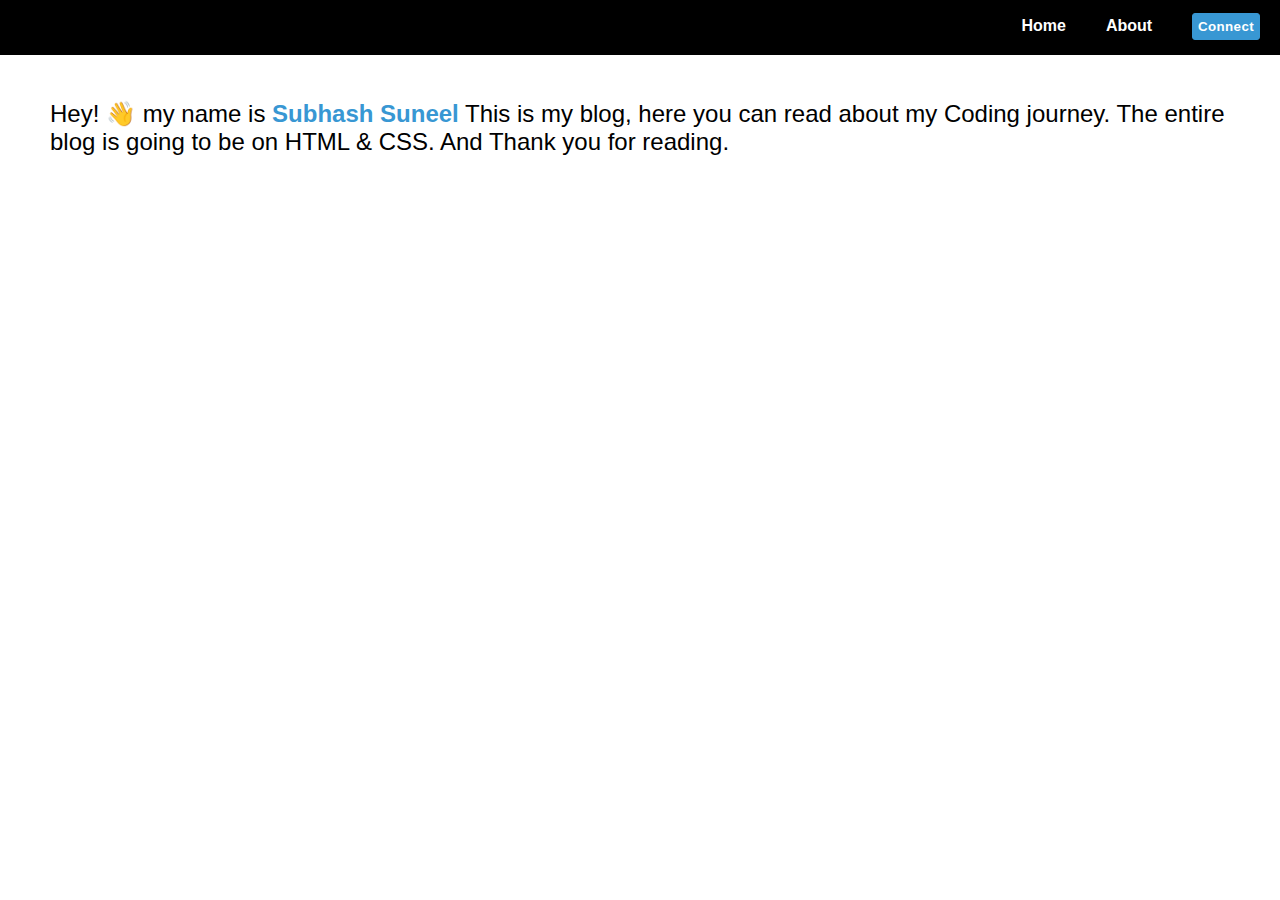
<file: about.html>
<!DOCTYPE html>
<html lang="en">
<head>
    <meta charset="UTF-8">
    <meta http-equiv="X-UA-Compatible" content="IE=edge">
    <meta name="viewport" content="width=device-width, initial-scale=1.0">
    <title>About - subhashsuneel</title>
    <link rel="stylesheet" href="styles.css">
</head>
<body>
    <header>
        <nav>
            <ul>
                <li><a href="/index.html">Home</a></li>
                <li><a href="/about.html">About</a></li>
                <li><button class="call-to-action">Connect</button></li>
            </ul>
        </nav>
    </header>
    <div class="main">
        <div class="container">
            <p class="description">
                Hey! 👋 my name is <strong id="name">Subhash Suneel</strong>  This is my blog, here you can read about my Coding journey.
                The entire blog is going to be on HTML & CSS. And Thank you for reading.
            </p>
        </div>
    </div>
</body>
</html>
</file>
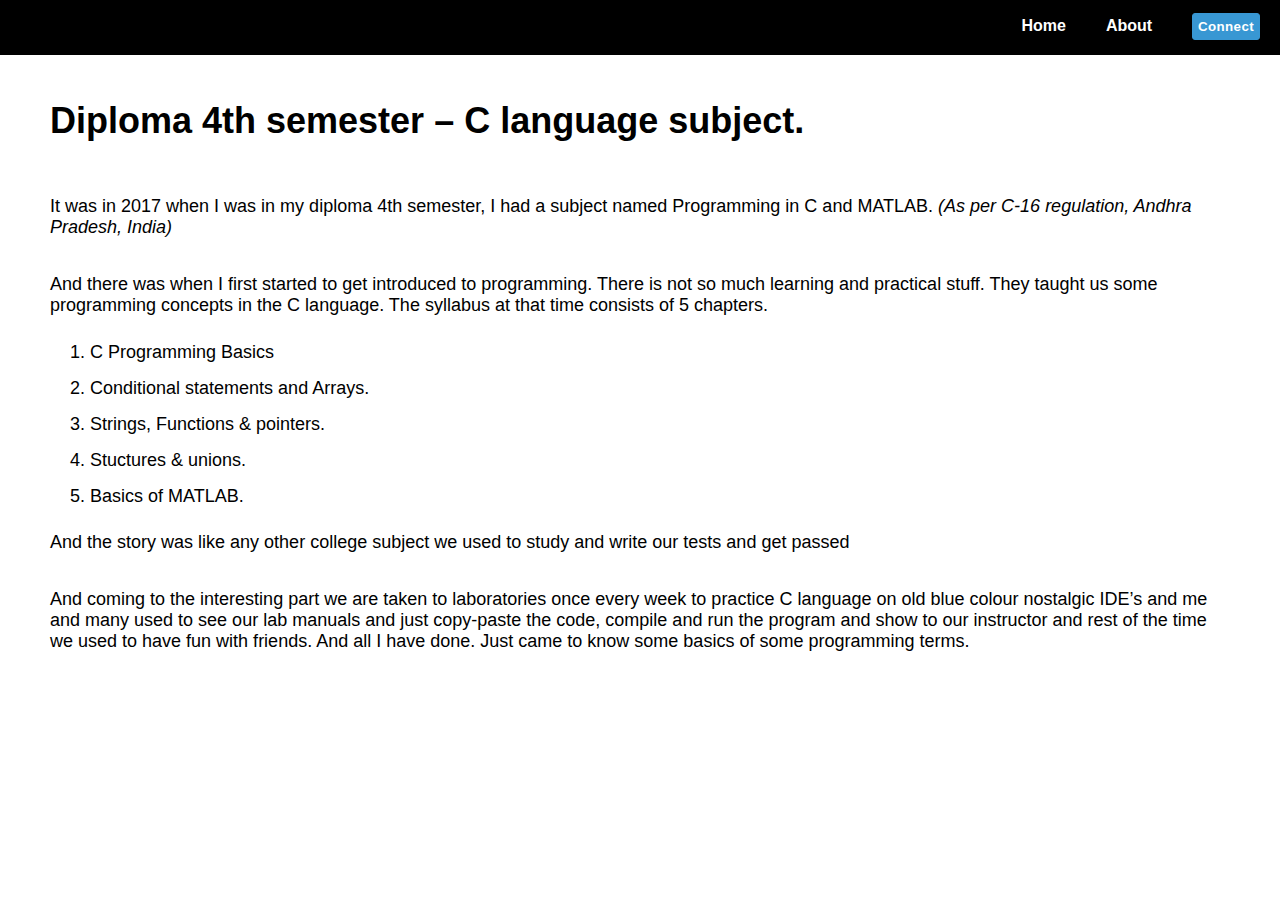
<file: art1.html>
<!DOCTYPE html>
<html lang="en">
<head>
    <meta charset="UTF-8">
    <meta http-equiv="X-UA-Compatible" content="IE=edge">
    <meta name="viewport" content="width=device-width, initial-scale=1.0">
    <title>Diploma 4th semester | C language subject.</title>
    <link rel="stylesheet" href="/styles.css">
</head>
<body>
    <header>
        <nav>
            <ul>
                <li><a href="/index.html">Home</a></li>
                <li><a href="/about.html">About</a></li>
                <li><button class="call-to-action">Connect</button></li>
            </ul>
        </nav>
    </header>
    <div class="main">
        <div class="container article-container" >
            <h1>Diploma 4th semester – C language subject.</h1>
            <p>It was in 2017 when I was in my diploma 4th semester, 
            I had a subject named Programming in C and MATLAB. 
            <i>(As per C-16 regulation, Andhra Pradesh, India)</i> 
            </p>
            <p>And there was when I first started to get introduced to programming. 
                There is not so much learning and practical stuff. 
                They taught us some programming concepts in the C language.
                The syllabus at that time consists of 5 chapters. 
            </p>
            <ol>
                <li>C Programming Basics</li>
                <li>Conditional statements and Arrays.</li>
                <li>Strings, Functions & pointers.</li>
                <li>Stuctures & unions.</li>
                <li>Basics of MATLAB.</li>
            </ol>
            <p>And the story was like any other college subject 
            we used to study and write our tests and get passed</p>

            <p>And coming to the interesting part we are taken to laboratories 
                once every week to practice C language on old blue colour nostalgic 
                IDE’s and me and many used to see our lab manuals and just copy-paste the code, 
                compile and run the program and show to our instructor and rest of the time 
                we used to have fun with friends. And all I have done. 
                Just came to know some basics of some programming terms.
            </p>
        </div>
    <div>
</body>
</html>
</file>
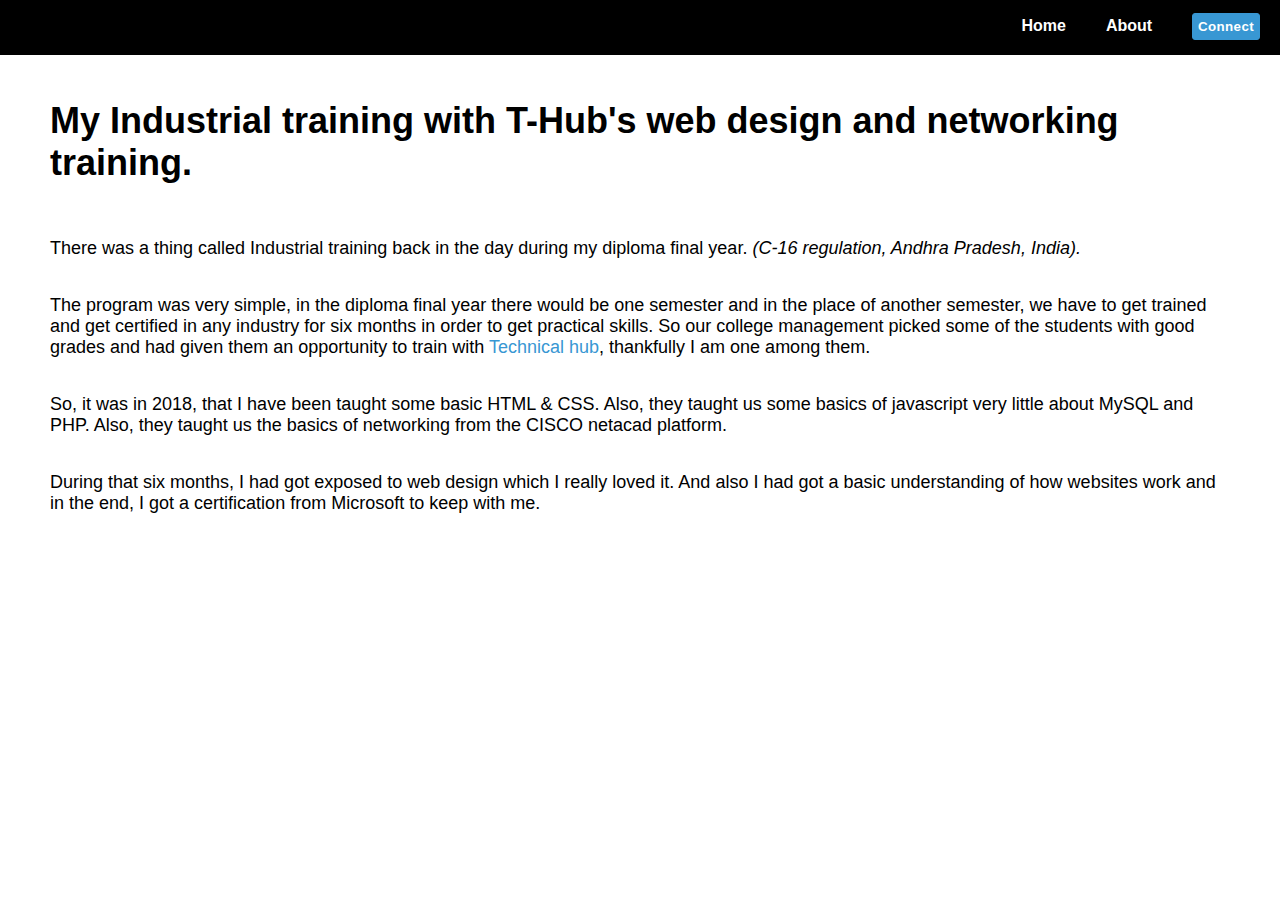
<file: art2.html>
<!DOCTYPE html>
<html lang="en">
<head>
    <meta charset="UTF-8">
    <meta http-equiv="X-UA-Compatible" content="IE=edge">
    <meta name="viewport" content="width=device-width, initial-scale=1.0">
    <title>C-language - Diploma 4th Semester</title>
    <link rel="stylesheet" href="/styles.css">
</head>
<body>
    <header>
        <nav>
            <ul>
                <li><a href="/index.html">Home</a></li>
                <li><a href="/about.html">About</a></li>
                <li><button class="call-to-action">Connect</button></li>
            </ul>
        </nav>
    </header>
    <div class="main">
        <div class="container article-container">
            <h1>My Industrial training with T-Hub's web design and networking training.</h1>
            <p>
                There was a thing called Industrial training back in the day during my diploma final year. 
                <i>(C-16 regulation, Andhra Pradesh, India).</i>
            </p>
            <p>
                The program was very simple, in the diploma final year there would be one semester
                and in the place of another semester, 
                we have to get trained and get certified in any industry for six months in order to get practical skills.
                So our college management picked some of the students with good grades and had given them an opportunity to train
                with <a href="https://technicalhub.io/" target="_blank">Technical hub</a>, thankfully I am one among them.
            </p>
            <p>
                So, it was in 2018, that I have been taught some basic HTML & CSS. 
                Also, they taught us some basics of javascript very little about MySQL and PHP. 
                Also, they taught us the basics of networking from the CISCO netacad platform.
            </p>
            <p>
                During that six months, I had got exposed to web design which I really loved it.
                 And also I had got a basic understanding of how websites work and in the end, 
                 I got a certification from Microsoft to keep with me. 
            </p>
            
        </div>
    <div>
</body>
</html>
</file>
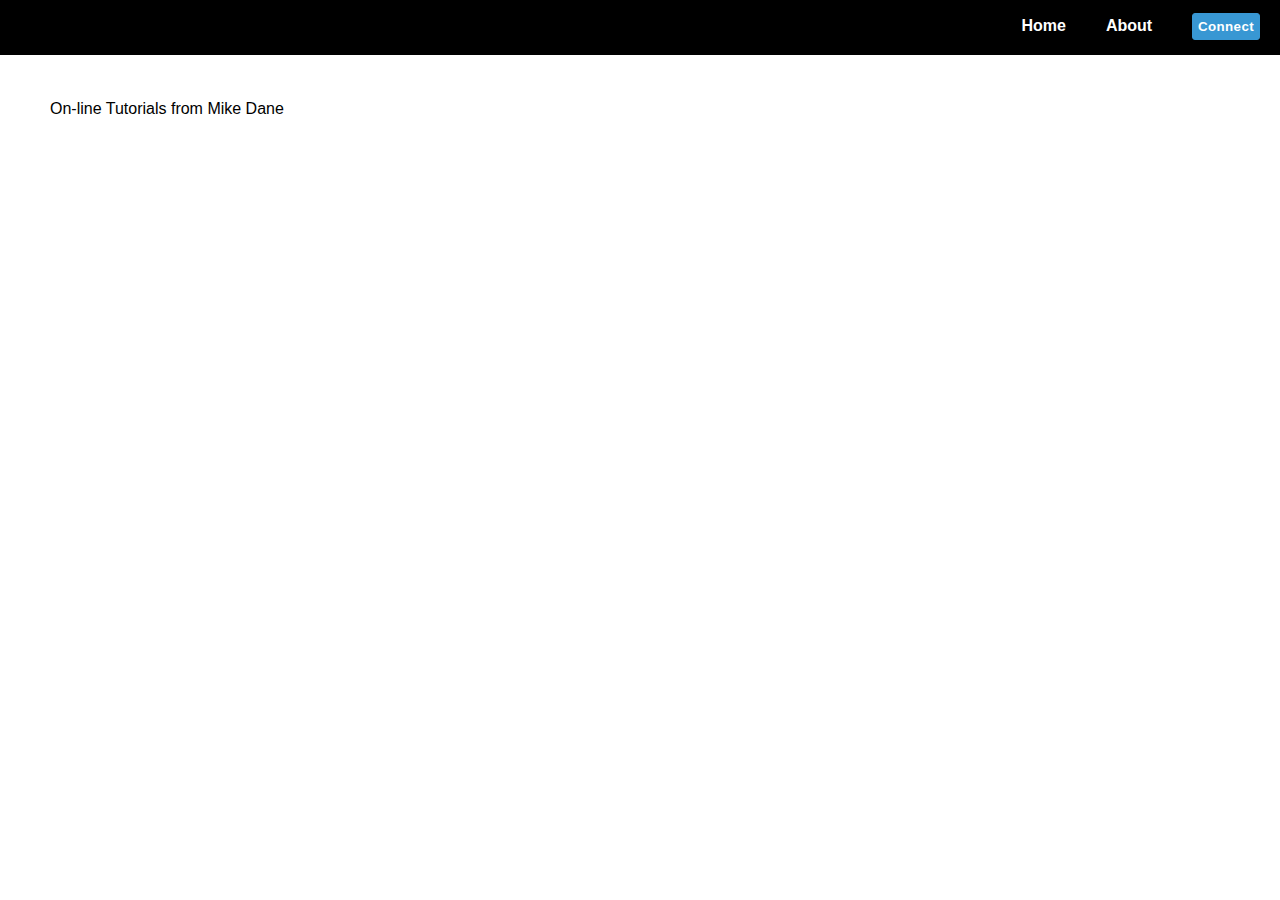
<file: art3.html>
<!DOCTYPE html>
<html lang="en">
<head>
    <meta charset="UTF-8">
    <meta http-equiv="X-UA-Compatible" content="IE=edge">
    <meta name="viewport" content="width=device-width, initial-scale=1.0">
    <title>C-language - Diploma 4th Semester</title>
    <link rel="stylesheet" href="/styles.css">
</head>
<body>
    <header>
        <nav>
            <ul>
                <li><a href="/index.html">Home</a></li>
                <li><a href="/about.html">About</a></li>
                <li><button class="call-to-action">Connect</button></li>
            </ul>
        </nav>
    </header>
    <div class="main">
        <div class="container">
            On-line Tutorials from Mike Dane
        </div>
    <div>
</body>
</html>
</file>
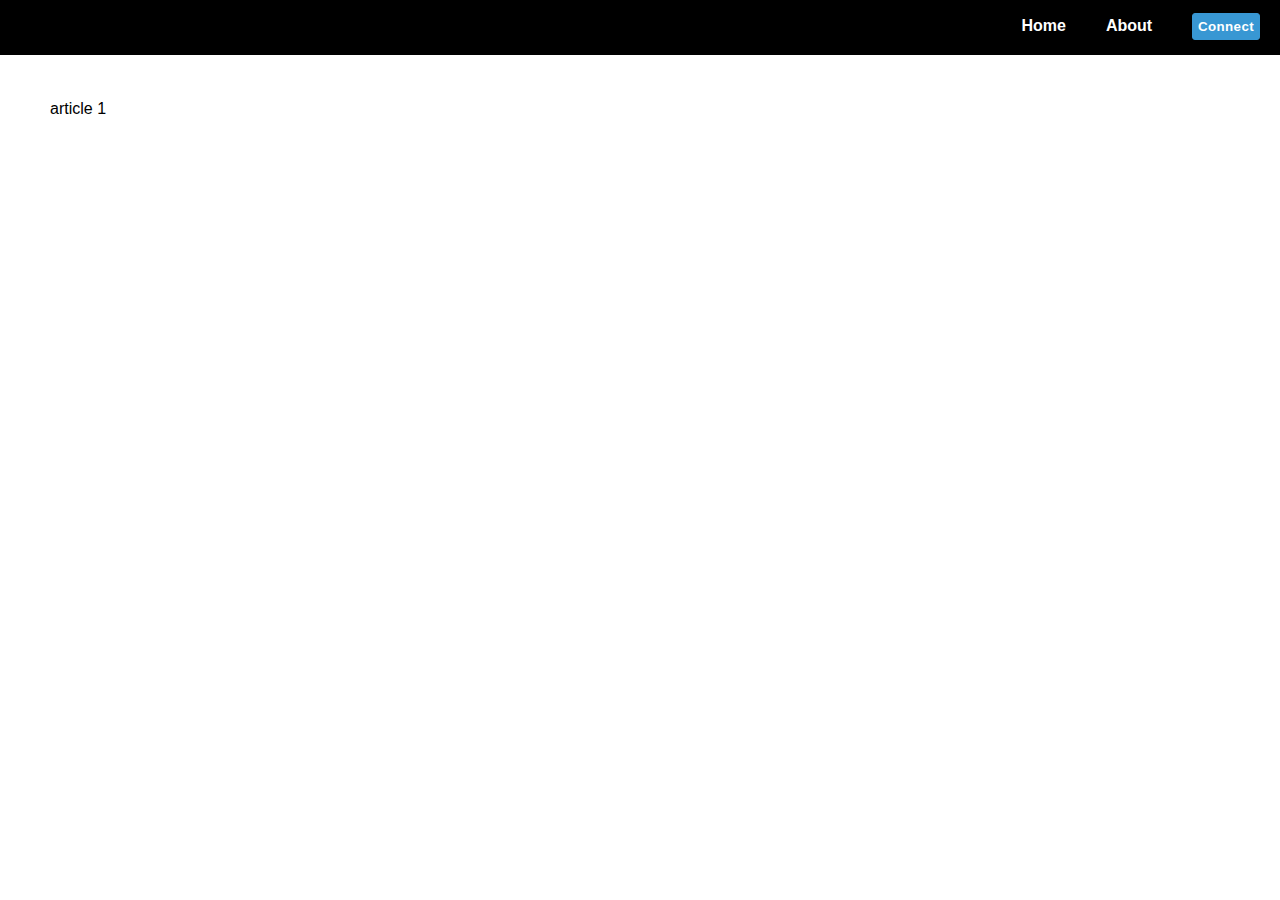
<file: art4.html>
<!DOCTYPE html>
<html lang="en">
<head>
    <meta charset="UTF-8">
    <meta http-equiv="X-UA-Compatible" content="IE=edge">
    <meta name="viewport" content="width=device-width, initial-scale=1.0">
    <title>C-language - Diploma 4th Semester</title>
    <link rel="stylesheet" href="/styles.css">
</head>
<body>
    <header>
        <nav>
            <ul>
                <li><a href="/index.html">Home</a></li>
                <li><a href="/about.html">About</a></li>
                <li><button class="call-to-action">Connect</button></li>
            </ul>
        </nav>
    </header>
    <div class="main">
        <div class="container">
            article 1
        </div>
    <div>
</body>
</html>
</file>
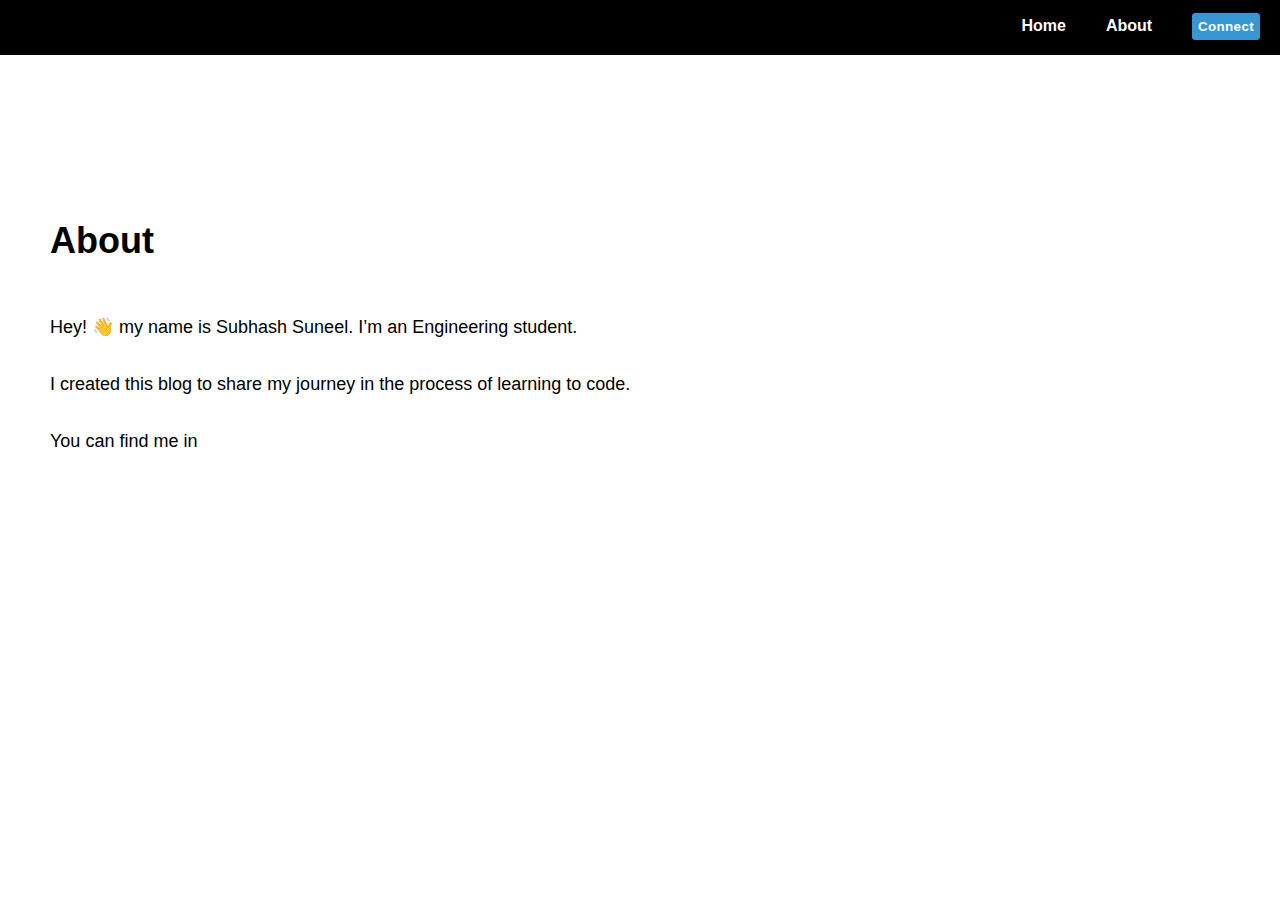
<file: articles/about.html>
<!DOCTYPE html>
<html lang="en">
<head>
    <meta charset="UTF-8">
    <meta http-equiv="X-UA-Compatible" content="IE=edge">
    <meta name="viewport" content="width=device-width, initial-scale=1.0">
    <title>About - subhashsuneel</title>
    <link rel="stylesheet" href="https://subhashsuneel.github.io/blog-subhashsuneel/styles.css">
    <link rel="stylesheet" href="https://pro.fontawesome.com/releases/v5.10.0/css/all.css" integrity="sha384-AYmEC3Yw5cVb3ZcuHtOA93w35dYTsvhLPVnYs9eStHfGJvOvKxVfELGroGkvsg+p" crossorigin="anonymous"/>
</head>
<body>
    <header>
        <nav>
            <ul>
                <li><a href="https://subhashsuneel.github.io/blog-subhashsuneel/">Home</a></li>
                <li><a href="https://subhashsuneel.github.io/blog-subhashsuneel/articles/about.html">About</a></li>
                <li><button class="call-to-action" onclick="location.href='https://www.linkedin.com/in/suneel-subhash-a33971179/'" type="button">Connect</button></li>
            </ul>
        </nav>
    </header>
    <div class="main">
        <div class="container article-container">
            <p class="description">
                <h1>About</h1>
                <p>Hey! 👋 my name is Subhash Suneel. I’m an Engineering student.</p>
                <p>I created this blog to share my journey in the process of learning to code.</p>
                <p> You can find me in </p> 
                <p class="social-buttons">
                    <a href="https://www.linkedin.com/in/suneel-subhash-a33971179/" target="_blank"><i class="fab fa-linkedin"></i></a>
                    <a href="https://twitter.com/subhash_suneel" target="_blank"><i class="fab fa-twitter"></i></a>  
                </p>
            </p>
        </div>
    </div>
</body>
</html>
</file>
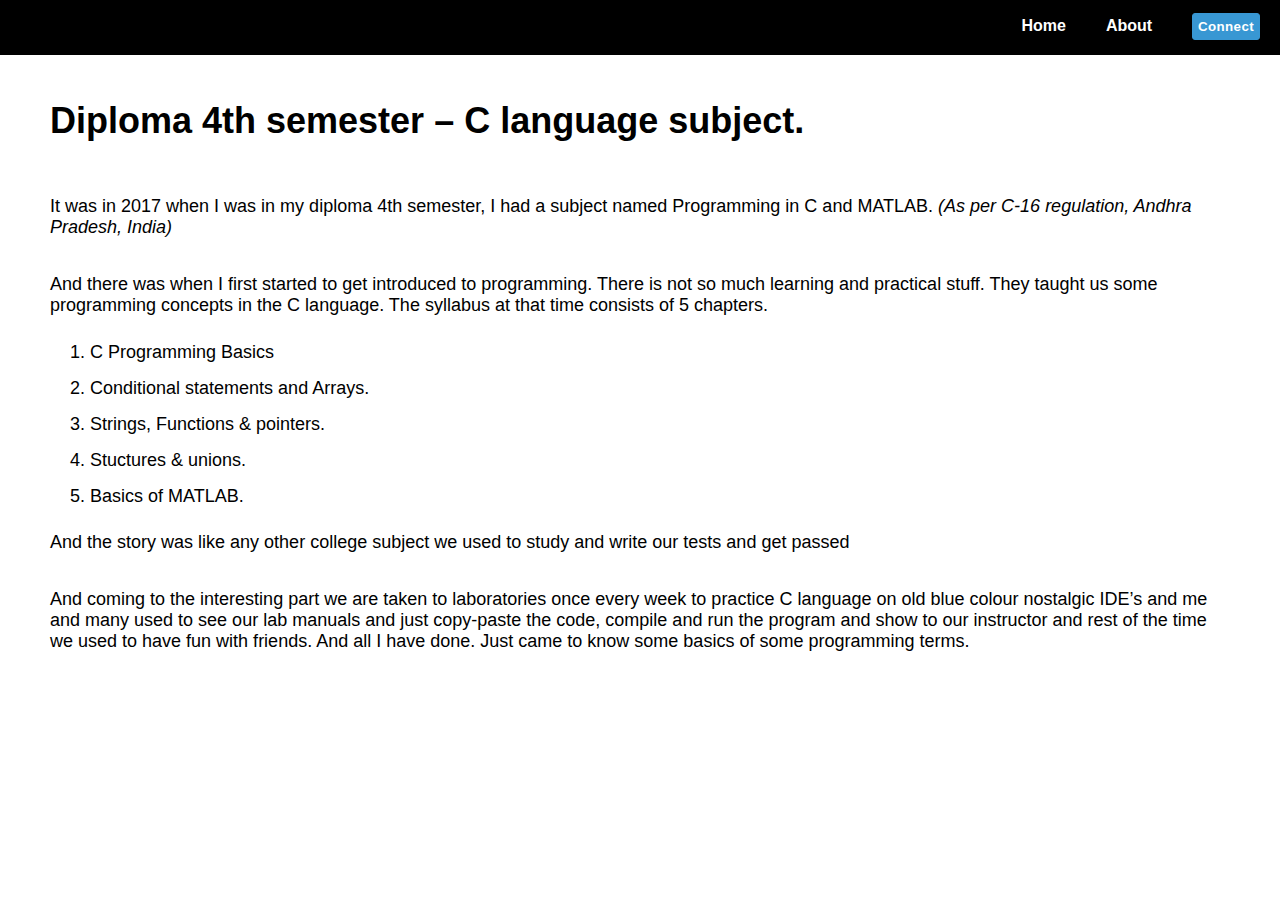
<file: articles/art1.html>
<!DOCTYPE html>
<html lang="en">
<head>
    <meta charset="UTF-8">
    <meta http-equiv="X-UA-Compatible" content="IE=edge">
    <meta name="viewport" content="width=device-width, initial-scale=1.0">
    <title>Diploma 4th semester | C language subject.</title>
    <link rel="stylesheet" href="https://subhashsuneel.github.io/blog-subhashsuneel/styles.css">
</head>
<body>
    <header>
        <nav>
            <ul>
                <li><a href="https://subhashsuneel.github.io/blog-subhashsuneel/">Home</a></li>
                <li><a href="https://subhashsuneel.github.io/blog-subhashsuneel/articles/about.html">About</a></li>
                <li><button class="call-to-action" onclick="location.href='https://www.linkedin.com/in/suneel-subhash-a33971179/'" type="button">Connect</button></li>
            </ul>
        </nav>
    </header>
    <div class="main">
        <div class="container article-container" >
            <h1>Diploma 4th semester – C language subject.</h1>
            <p>It was in 2017 when I was in my diploma 4th semester, 
            I had a subject named Programming in C and MATLAB. 
            <i>(As per C-16 regulation, Andhra Pradesh, India)</i> 
            </p>
            <p>And there was when I first started to get introduced to programming. 
                There is not so much learning and practical stuff. 
                They taught us some programming concepts in the C language.
                The syllabus at that time consists of 5 chapters. 
            </p>
            <ol>
                <li>C Programming Basics</li>
                <li>Conditional statements and Arrays.</li>
                <li>Strings, Functions & pointers.</li>
                <li>Stuctures & unions.</li>
                <li>Basics of MATLAB.</li>
            </ol>
            <p>And the story was like any other college subject 
            we used to study and write our tests and get passed</p>

            <p>And coming to the interesting part we are taken to laboratories 
                once every week to practice C language on old blue colour nostalgic 
                IDE’s and me and many used to see our lab manuals and just copy-paste the code, 
                compile and run the program and show to our instructor and rest of the time 
                we used to have fun with friends. And all I have done. 
                Just came to know some basics of some programming terms.
            </p>
        </div>
    <div>
</body>
</html>
</file>
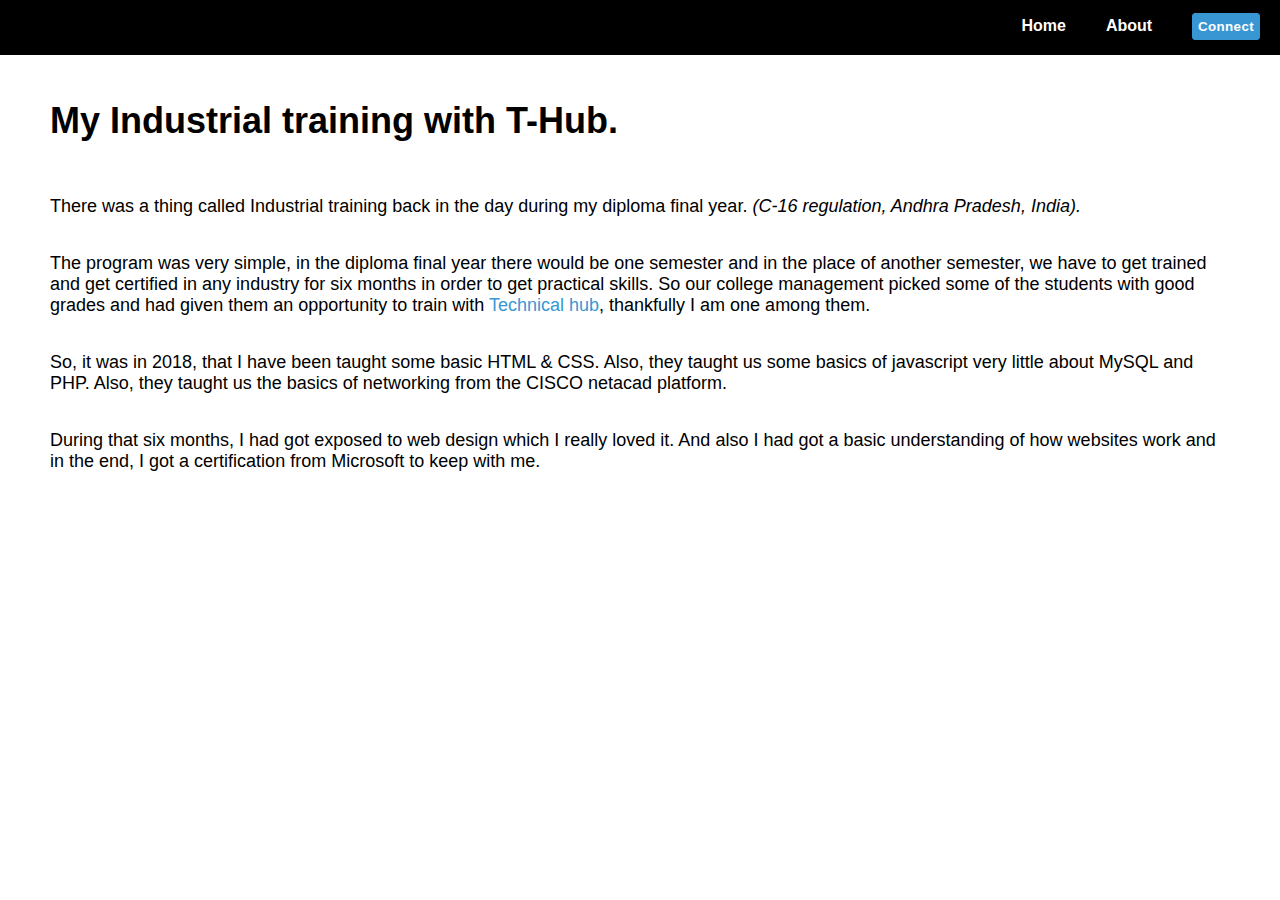
<file: articles/art2.html>
<!DOCTYPE html>
<html lang="en">
<head>
    <meta charset="UTF-8">
    <meta http-equiv="X-UA-Compatible" content="IE=edge">
    <meta name="viewport" content="width=device-width, initial-scale=1.0">
    <title>Technical Hub | Industrial Training</title>
    <link rel="stylesheet" href="https://subhashsuneel.github.io/blog-subhashsuneel/styles.css">
</head>
<body>
    <header>
        <nav>
            <ul>
                <li><a href="https://subhashsuneel.github.io/blog-subhashsuneel/">Home</a></li>
                <li><a href="https://subhashsuneel.github.io/blog-subhashsuneel/articles/about.html">About</a></li>
                <li><button class="call-to-action" onclick="location.href='https://www.linkedin.com/in/suneel-subhash-a33971179/'" type="button">Connect</button></li>
            </ul>
        </nav>
    </header>
    <div class="main">
        <div class="container article-container">
            <h1>My Industrial training with T-Hub.</h1>
            <p>
                There was a thing called Industrial training back in the day during my diploma final year. 
                <i>(C-16 regulation, Andhra Pradesh, India).</i>
            </p>
            <p>
                The program was very simple, in the diploma final year there would be one semester
                and in the place of another semester, 
                we have to get trained and get certified in any industry for six months in order to get practical skills.
                So our college management picked some of the students with good grades and had given them an opportunity to train
                with <a href="https://technicalhub.io/" target="_blank">Technical hub</a>, thankfully I am one among them.
            </p>
            <p>
                So, it was in 2018, that I have been taught some basic HTML & CSS. 
                Also, they taught us some basics of javascript very little about MySQL and PHP. 
                Also, they taught us the basics of networking from the CISCO netacad platform.
            </p>
            <p>
                During that six months, I had got exposed to web design which I really loved it.
                 And also I had got a basic understanding of how websites work and in the end, 
                 I got a certification from Microsoft to keep with me. 
            </p>
            
        </div>
    <div>
</body>
</html>
</file>
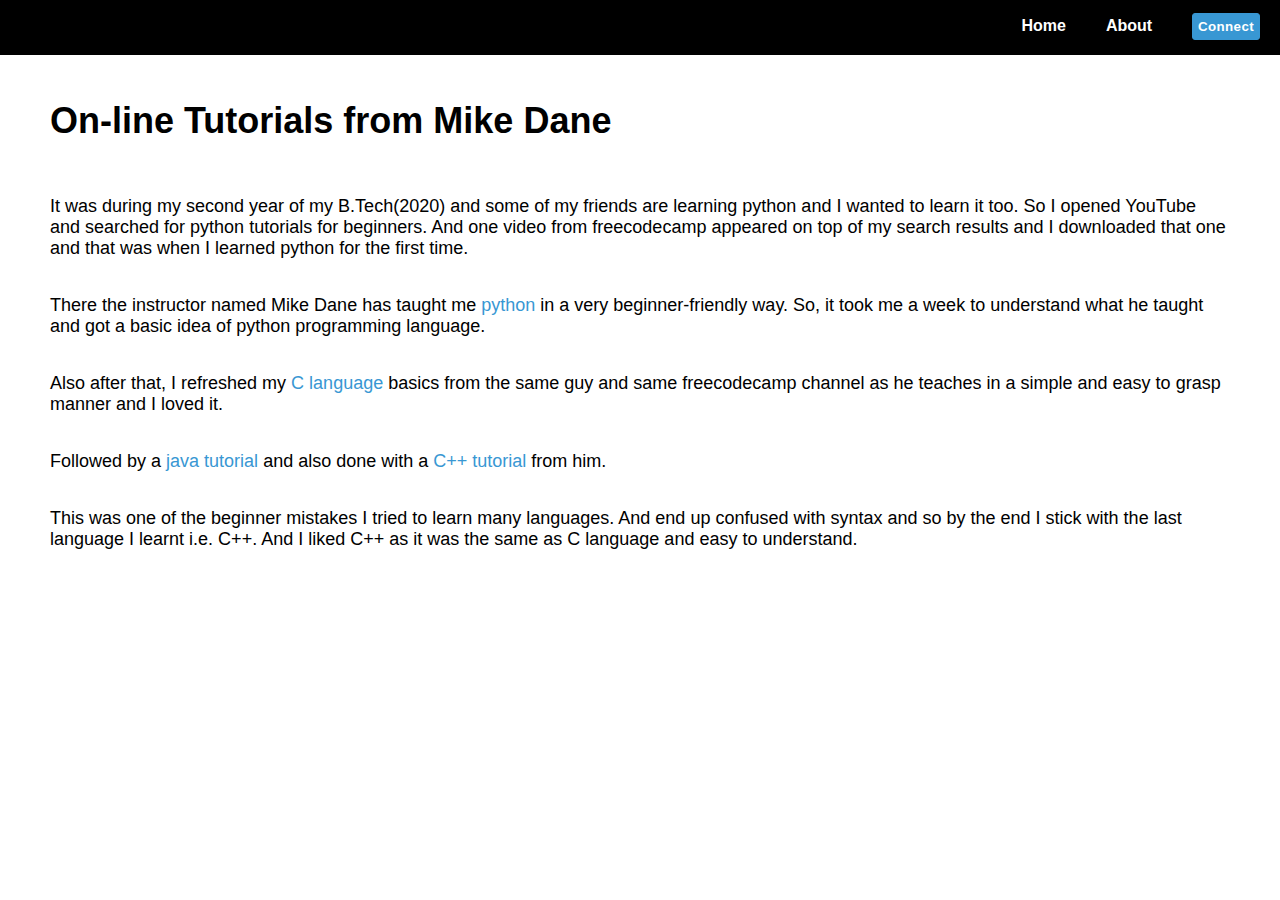
<file: articles/art3.html>
<!DOCTYPE html>
<html lang="en">
<head>
    <meta charset="UTF-8">
    <meta http-equiv="X-UA-Compatible" content="IE=edge">
    <meta name="viewport" content="width=device-width, initial-scale=1.0">
    <title>On-line Tutorials from Mike Dane</title>
    <link rel="stylesheet" href="https://subhashsuneel.github.io/blog-subhashsuneel/styles.css">
</head>
<body>
    <header>
        <nav>
            <ul>
                <li><a href="https://subhashsuneel.github.io/blog-subhashsuneel/">Home</a></li>
                <li><a href="https://subhashsuneel.github.io/blog-subhashsuneel/articles/about.html">About</a></li>
                <li><button class="call-to-action" onclick="location.href='https://www.linkedin.com/in/suneel-subhash-a33971179/'" type="button">Connect</button></li>
            </ul>
        </nav>
    </header>
    <div class="main">
        <div class="container article-container">
            <h1>On-line Tutorials from Mike Dane</h1>
            <p>
                It was during my second year of my B.Tech(2020) and some of my friends are learning python 
                and I wanted to learn it too. So I opened YouTube and searched for python tutorials for 
                beginners. And one video from freecodecamp appeared on top of my search results and 
                I downloaded that one and that was when I learned python for the first time.
            </p>
            
            <p>
                There the instructor named Mike Dane has taught me <a href="https://youtu.be/rfscVS0vtbw" target="_blank">python</a>  in a very beginner-friendly way. 
                So, it took me a week to understand what he taught and got a basic idea of python programming language.
            </p>
            <p>
                Also after that,  I refreshed my <a href="https://youtu.be/KJgsSFOSQv0" target="_blank">C language</a>  basics from the same guy and same freecodecamp channel 
                as he teaches in a simple and easy to grasp manner and I loved it. 
            </p>
            
            <p>
                Followed by a <a href="https://youtu.be/kJ0PKUMWnQI" target="_blank">java tutorial</a>  and also done with a <a href="https://youtu.be/vLnPwxZdW4Y" target="_blank">C++ tutorial</a>  from him. 
            </p>
            <p>
                This was one of the beginner mistakes I tried to learn many languages. And end up confused with syntax and 
                so by the end I stick with the last language I learnt i.e. C++.
                And I liked C++ as it was the same as C language and easy to understand.
            </p>
        </div>
    <div>
</body>
</html>
</file>
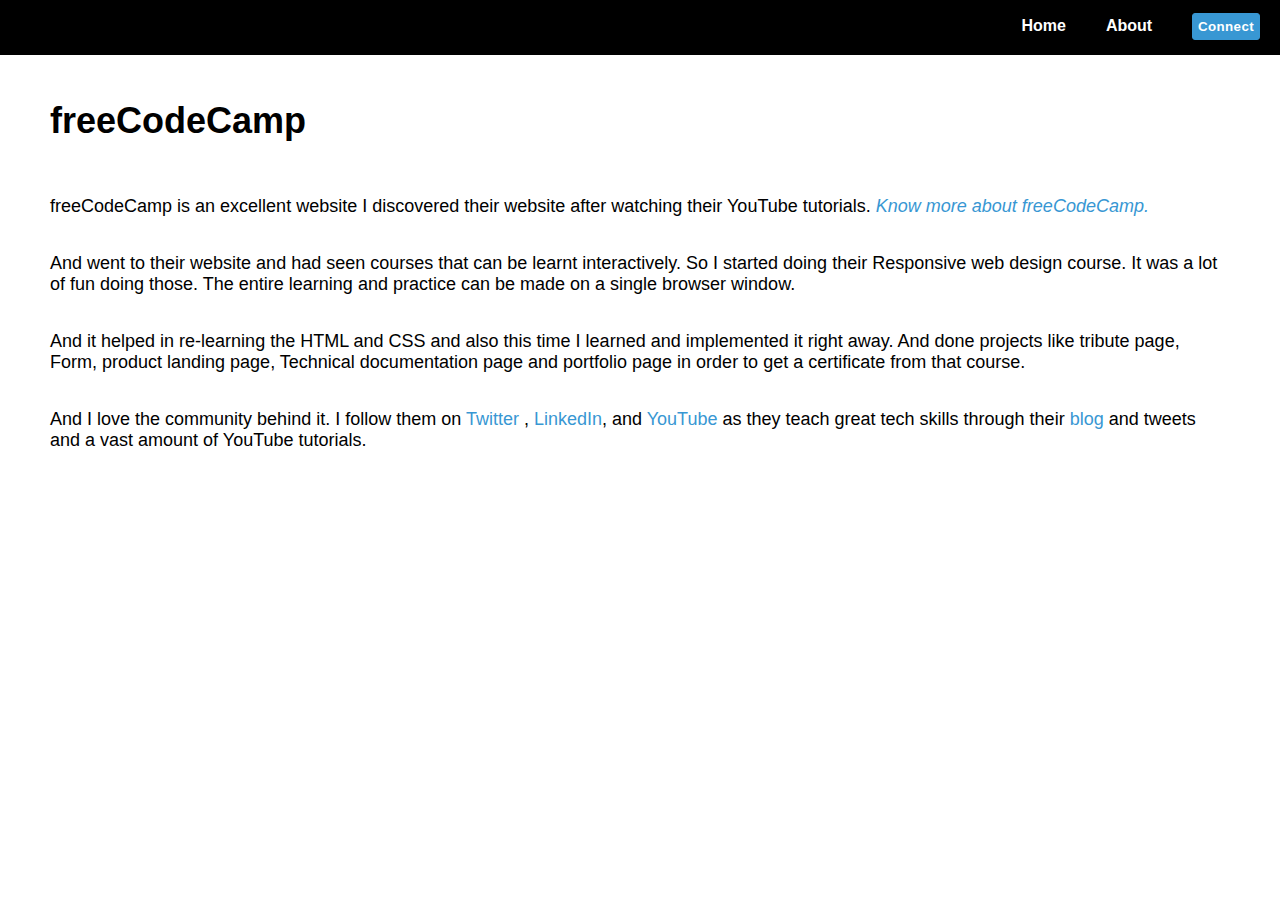
<file: articles/art4.html>
<!DOCTYPE html>
<html lang="en">
<head>
    <meta charset="UTF-8">
    <meta http-equiv="X-UA-Compatible" content="IE=edge">
    <meta name="viewport" content="width=device-width, initial-scale=1.0">
    <title>freeCodeCamp</title>
    <link rel="stylesheet" href="https://subhashsuneel.github.io/blog-subhashsuneel/styles.css">
</head>
<body>
    <header>
        <nav>
            <ul>
                <li><a href="https://subhashsuneel.github.io/blog-subhashsuneel/">Home</a></li>
                <li><a href="https://subhashsuneel.github.io/blog-subhashsuneel/articles/about.html">About</a></li>
                <li><button class="call-to-action" onclick="location.href='https://www.linkedin.com/in/suneel-subhash-a33971179/'" type="button">Connect</button></li>
            </ul>
        </nav>
    </header>
    <div class="main">
        <div class="container article-container">
            <h1>freeCodeCamp</h1>
            <p>
                freeCodeCamp is an excellent website
                I discovered their website after watching their YouTube tutorials. 
                <i><a href="https://www.freecodecamp.org/">Know more about freeCodeCamp.</a></i>
            </p>
            <p>
                And went to their website and had seen courses that can be learnt interactively. 
                So I started doing their Responsive web design course. It was a lot of fun doing those. 
                The entire learning and practice can be made on a single browser window.
            </p>
            <p>
                And it helped in re-learning the HTML and CSS and 
                also this time I learned and implemented it right away. 
                And done projects like tribute page, 
                Form, 
                product landing page, 
                Technical documentation page and portfolio page 
                in order to get a certificate from that course. 
            </p>
            <p>
                And I love the community behind it. 
                I follow them on  <a href="https://twitter.com/freeCodeCamp">Twitter</a> , <a href="https://www.linkedin.com/school/free-code-camp/">LinkedIn</a>, and <a href="https://www.youtube.com/c/Freecodecamp">YouTube</a> as they teach great tech skills 
                through their <a href="https://www.freecodecamp.org/news/">blog</a>  and tweets and a vast amount of YouTube tutorials.
            </p>
        </div>
    <div>
</body>
</html>
</file>
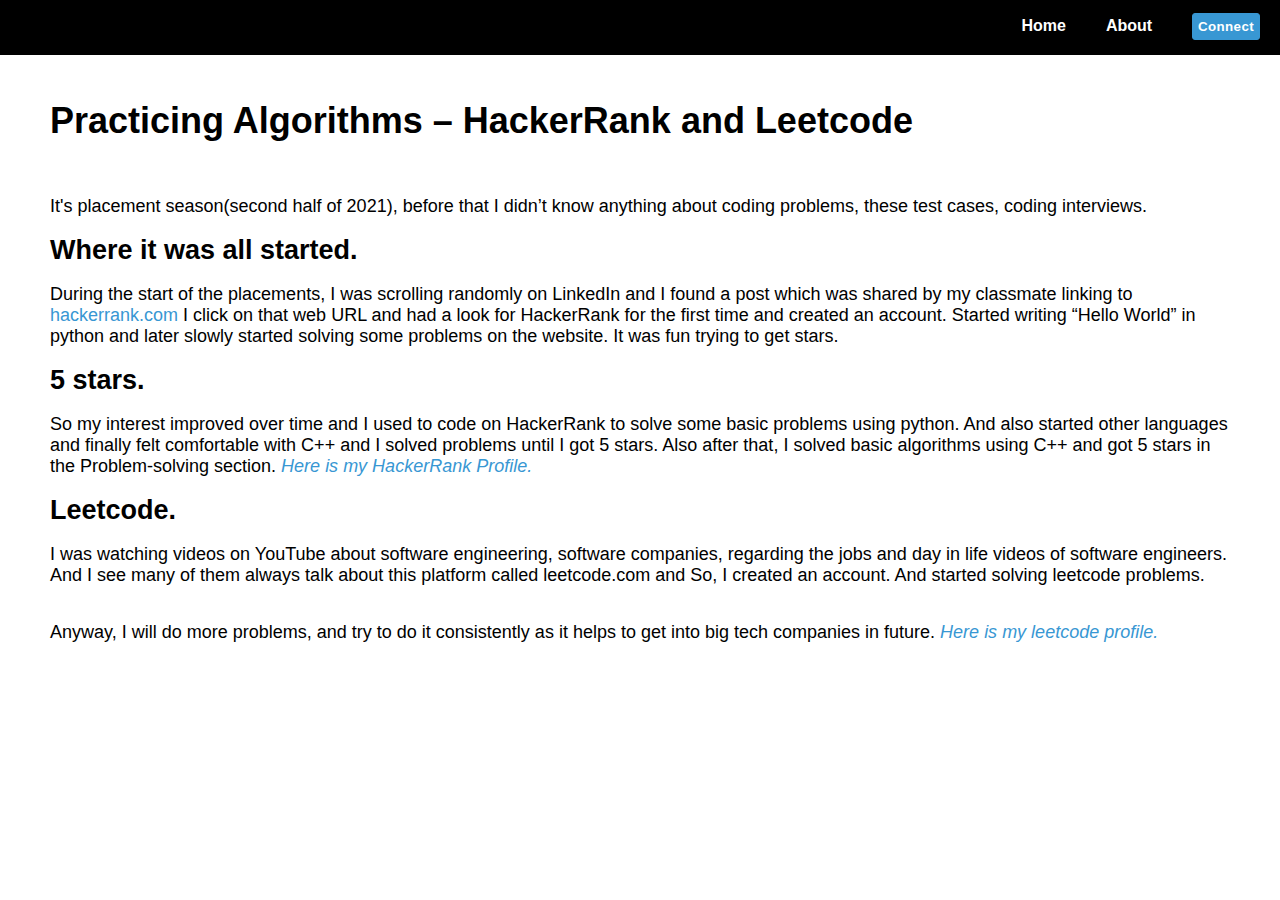
<file: articles/art5.html>
<!DOCTYPE html>
<html lang="en">
<head>
    <meta charset="UTF-8">
    <meta http-equiv="X-UA-Compatible" content="IE=edge">
    <meta name="viewport" content="width=device-width, initial-scale=1.0">
    <title>Practicing Algorithms | HackerRank and Leetcode</title>
    <link rel="stylesheet" href="https://subhashsuneel.github.io/blog-subhashsuneel/styles.css">
</head>
<body>
    <header>
        <nav>
            <ul>
                <li><a href="https://subhashsuneel.github.io/blog-subhashsuneel/">Home</a></li>
                <li><a href="https://subhashsuneel.github.io/blog-subhashsuneel/articles/about.html">About</a></li>
                <li><button class="call-to-action" onclick="location.href='https://www.linkedin.com/in/suneel-subhash-a33971179/'" type="button">Connect</button></li>
            </ul>
        </nav>
    </header>
    <div class="main">
        <div class="container article-container">
            <h1>Practicing Algorithms – HackerRank and Leetcode</h1>
            <p>
                It's placement season(second half of 2021), 
                before that I didn’t know anything about coding problems, these test cases, 
                coding interviews.
            </p>
            <h2>Where it was all started.</h2>
            <p>
                During the start of the placements, I was scrolling randomly on LinkedIn and I 
                found a post which was shared by my classmate linking to <a href="https://www.hackerrank.com/">hackerrank.com</a>  
                I click on that web URL and had a look for HackerRank for the first time and 
                created an account. Started writing “Hello World” in python and later slowly started solving some problems on the website.
                It was fun trying to get stars.
            </p>
            <h2>5 stars.</h2>
            <p>
                So my interest improved over time and I used to code on HackerRank to solve some basic problems using python.
                And also started other languages and finally felt comfortable with C++ and I solved problems until I got 5 stars.
                 Also after that, I solved basic algorithms using C++ and got 5 stars in the Problem-solving section. 
                <i><a href="https://www.hackerrank.com/subhashsuneel">Here is my HackerRank Profile.</a></i> 
            </p>
            <h2>Leetcode.</h2>
            <p>
                I was watching videos on YouTube about software engineering, software companies, 
                regarding the jobs and day in life videos of software engineers.
                 And I see many of them always talk about this platform called leetcode.com and So, I created an account. 
                 And started solving leetcode problems.
            </p>
            <p>
                Anyway, I will do more problems, and try to do it consistently 
                as it helps to get into big tech companies in future. 
                <i><a href="https://leetcode.com/subhashsuneel/">Here is my leetcode profile.</a></i> 
            </p>
        </div>
    <div>
</body>
</html>
</file>
<file: styles.css>
*{
    margin:0px;
    font-family:-apple-system, BlinkMacSystemFont, 'Segoe UI', Roboto, Oxygen, Ubuntu, Cantarell, 'Open Sans', 'Helvetica Neue', sans-serif;
}
header{
    padding-top: 10px;
    padding-bottom: 5px;
    background-color:black;
    position: fixed;
    width:100%;
    z-index: 1;
}
header nav ul{
    display: flex;
    justify-content: flex-end;
    line-height: 2em;
}
header nav ul li{
    font-weight: bold;
    padding: 0 20px;
    list-style: none;
    margin-bottom: 0.5em;
}
header nav ul li a{
    color: white;
    text-decoration: none;
}
header nav ul > li > a:hover {
    color: #3897D3;
}
header nav ul > li > a:active {
    color: #3897D3;
}
header nav ul li button{
    background-color: #3897D3;
    color:#fff;
    font-weight: bold;
    letter-spacing: 0.37px;
    border-radius: 3px;
    border: 1px solid #3897D3;
    cursor: pointer;
    padding:5px;
}
.main{
    padding-top:100px;
}
.container{
    max-width:1180px;
    margin: auto;
    padding:0 16px;
}
#name{
    color: #3897D3;
}
.description{
    font-size:1.5rem;
    margin-bottom: 3em;
}
.articles-list{
    color:#344854;
    font-size: 1.2rem;
}
ol{
    line-height: 2em;
}
ol > li{
    margin-bottom: 0.5em;
}
ol > li > a {
    color: #344854;
    text-decoration: none;
}
ol > li > a:hover {
    color: #3897D3;
}
ol > li > a:active {
    color: #3897D3;
}
.article-container{
    font-size:large;
}
.article-container h1{
    margin-bottom: 1em;
}
.article-container p {
    padding: 1em 0;
}
.article-container ol li {
    margin-bottom: 0;
}
.article-container a{
    color: #3897D3;
    text-decoration: none;
}
.article-container a:hover {
    color: #1ea547;
}
.article-container a:active {
    color: #3897D3;
}
.social-buttons{
    padding-top: 0;
    font-size: 2rem;
    letter-spacing: 10px;
}
.social-buttons a{
    color: black;
}
.social-buttons a:hover{
    color: #3897D3;
}
</file>
